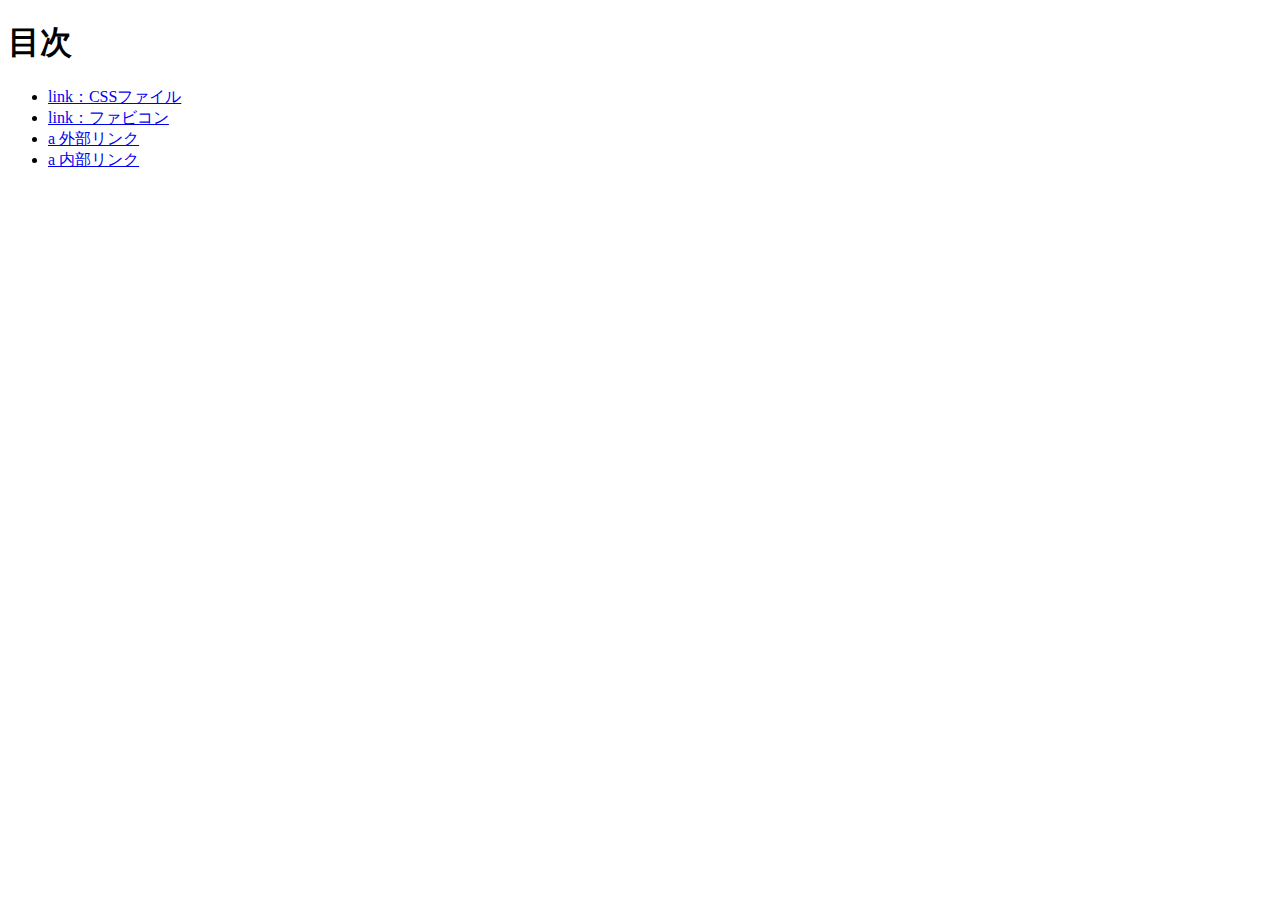
<file: index.html>
<!DOCTYPE html>
<html lang="ja">
<head>
    <meta charset="utf-8">
    <title>20250515-hc</title>
    <meta name="description" content="第4回目のHTML授業です。">
</head>
<body>
    <h1>目次</h1>
    <ul>
        <li><a href="link/css.html">link：CSSファイル</a></li>
        <li><a href="link/favicon.html">link：ファビコン</a></li>
        <li><a href="a/ex.html">a 外部リンク</a></li>
        <li><a href="a/in/index.html">a 内部リンク</a></li>

    </ul>
</body>
</html>
</file>
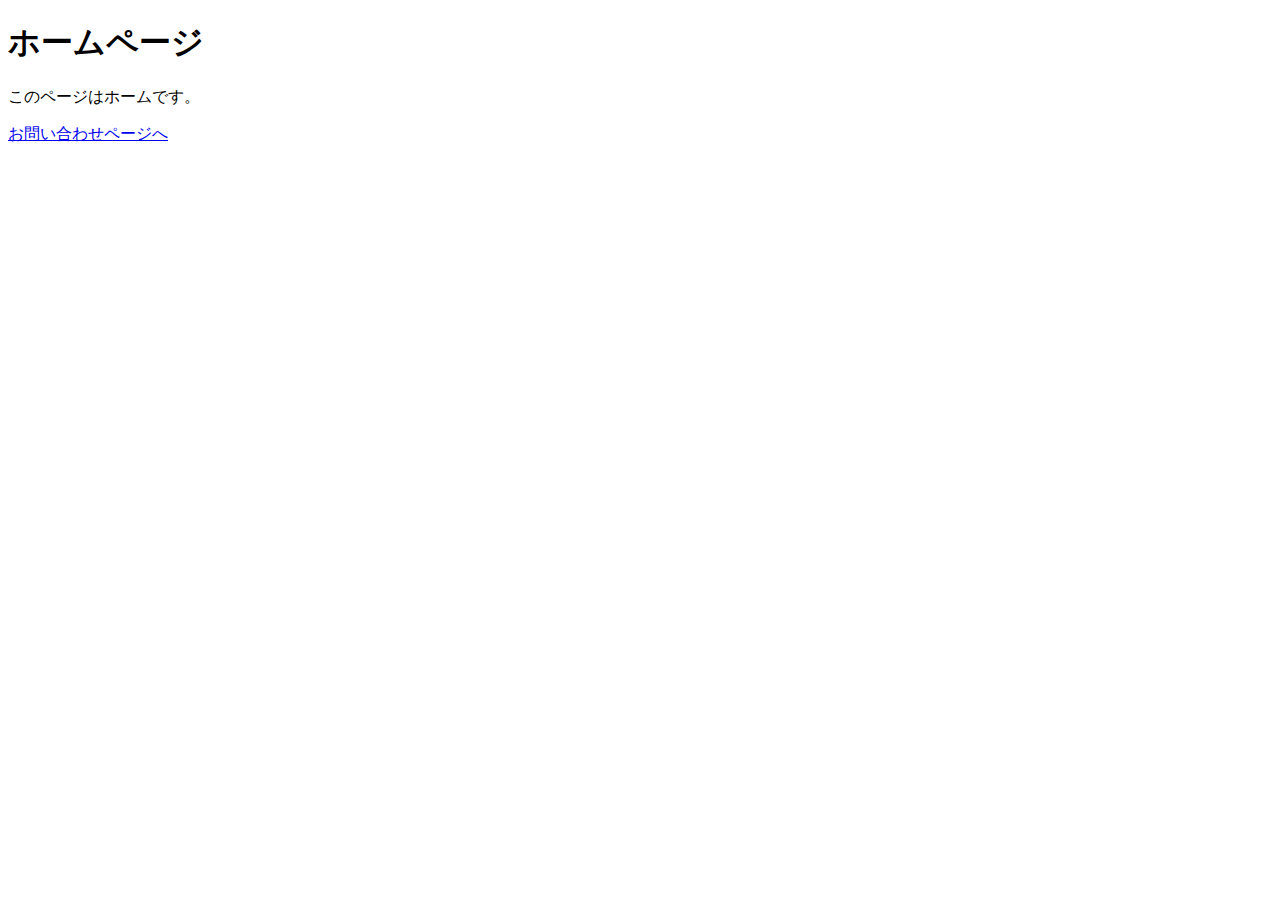
<file: a/in/index.html>
<!DOCTYPE html>
<html lang="ja">
<head>
    <meta charset="utf8">
    <title>ホーム | 内部リンク練習</title>
</head>

<body>
    <h1>ホームページ</h1>
    <p>このページはホームです。</p>
    <a href="contact.html">お問い合わせページへ</a>
</body>
</html>
</file>
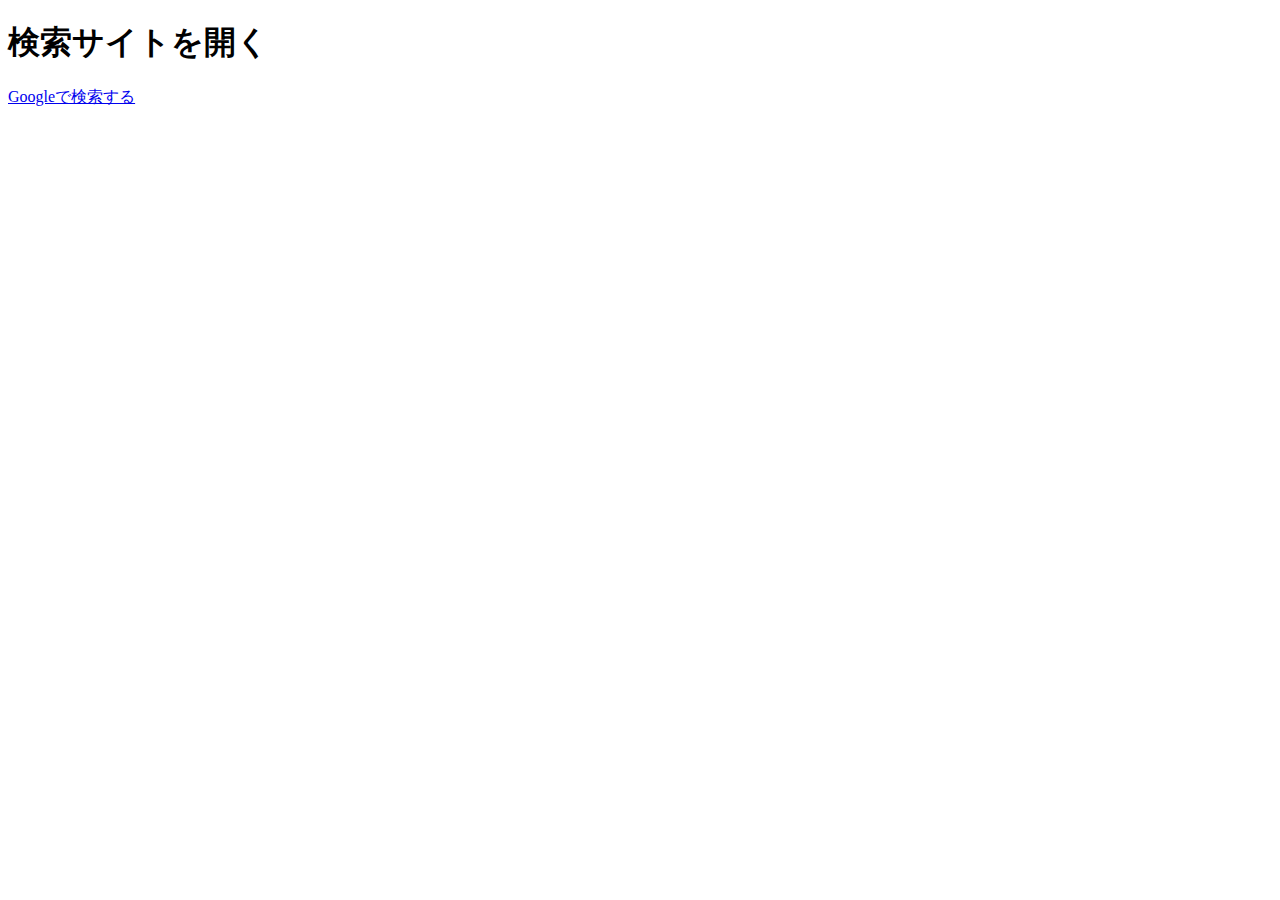
<file: a/ex.html>
<!DOCTYPE html>
<html lang="ja">
<head>
    <meta charset="utf8">
    <title>a 外部リンク</title>
</head>

<body>
    <h1>検索サイトを開く</h1>
    <a href="https://www.google.com" target="_blank">Googleで検索する</a>
</body>
</html>
</file>
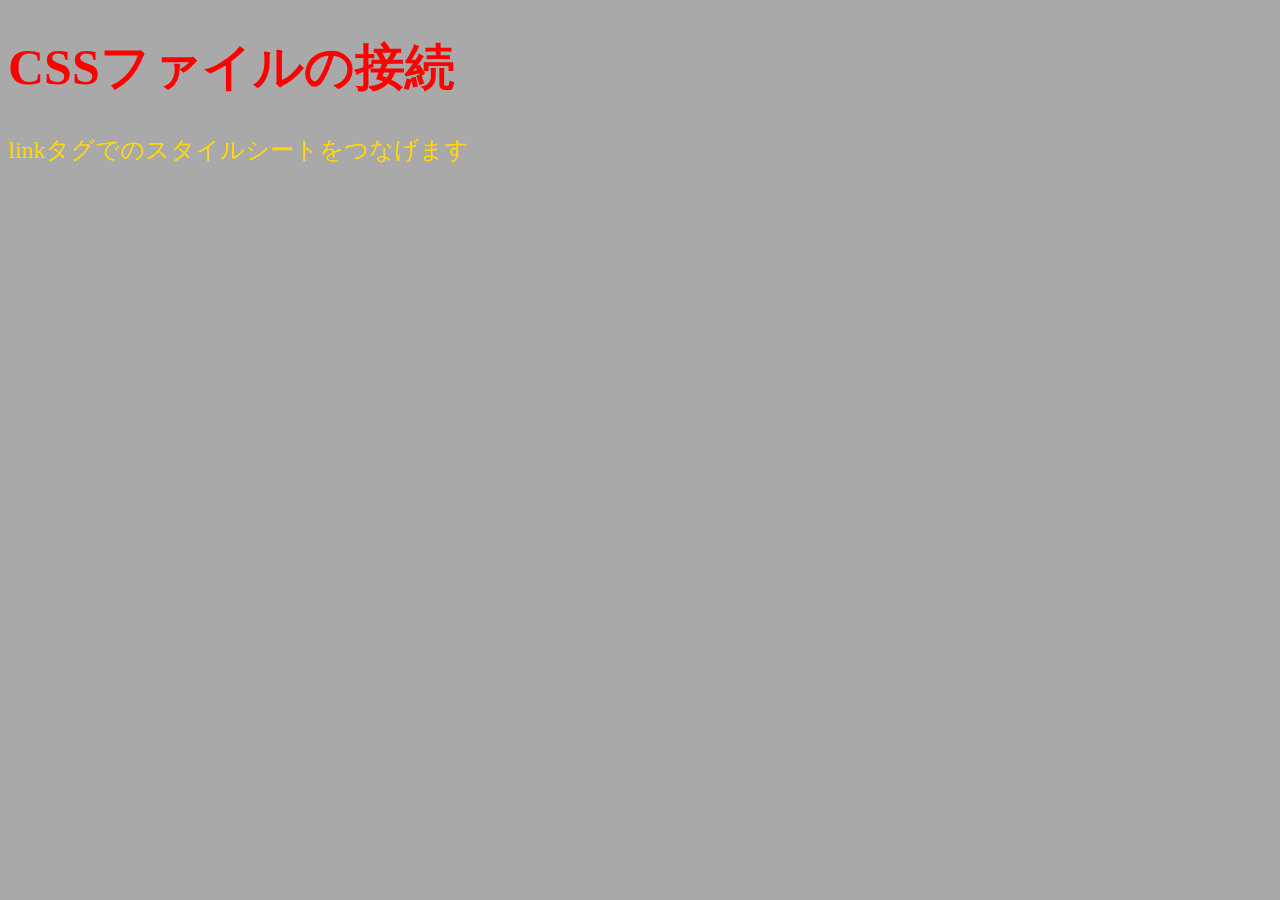
<file: link/css.html>
<!DOCTYPE html>
<html lang="ja">
<head>
    <meta charset="utf-8">
    <title>link CSSファイル</title>
    <link rel="stylesheet" href="style.css">
</head>

<body>
    <h1>CSSファイルの接続</h1>
    <p>linkタグでのスタイルシートをつなげます</p>
</body>
</html>
</file>
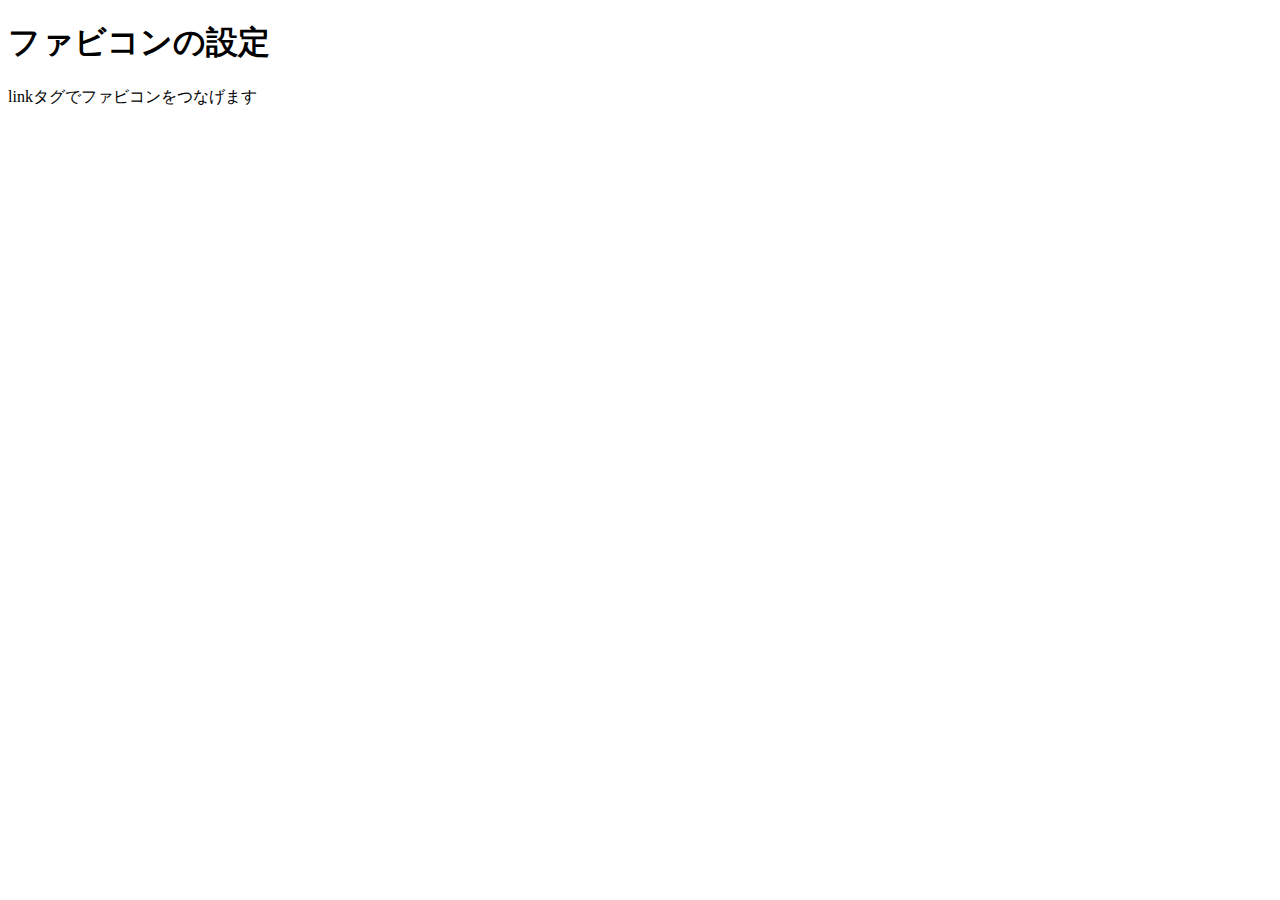
<file: link/favicon.html>
<!DOCTYPE html>
<html lang="ja">
<head>
<meta charset="utf8">
<title>link ファビコン</title>
<link rel="icon" href="favicon.ico">
</head>

<body>
<h1>ファビコンの設定</h1>
<p>linkタグでファビコンをつなげます</p>
</body>
</html>
</file>
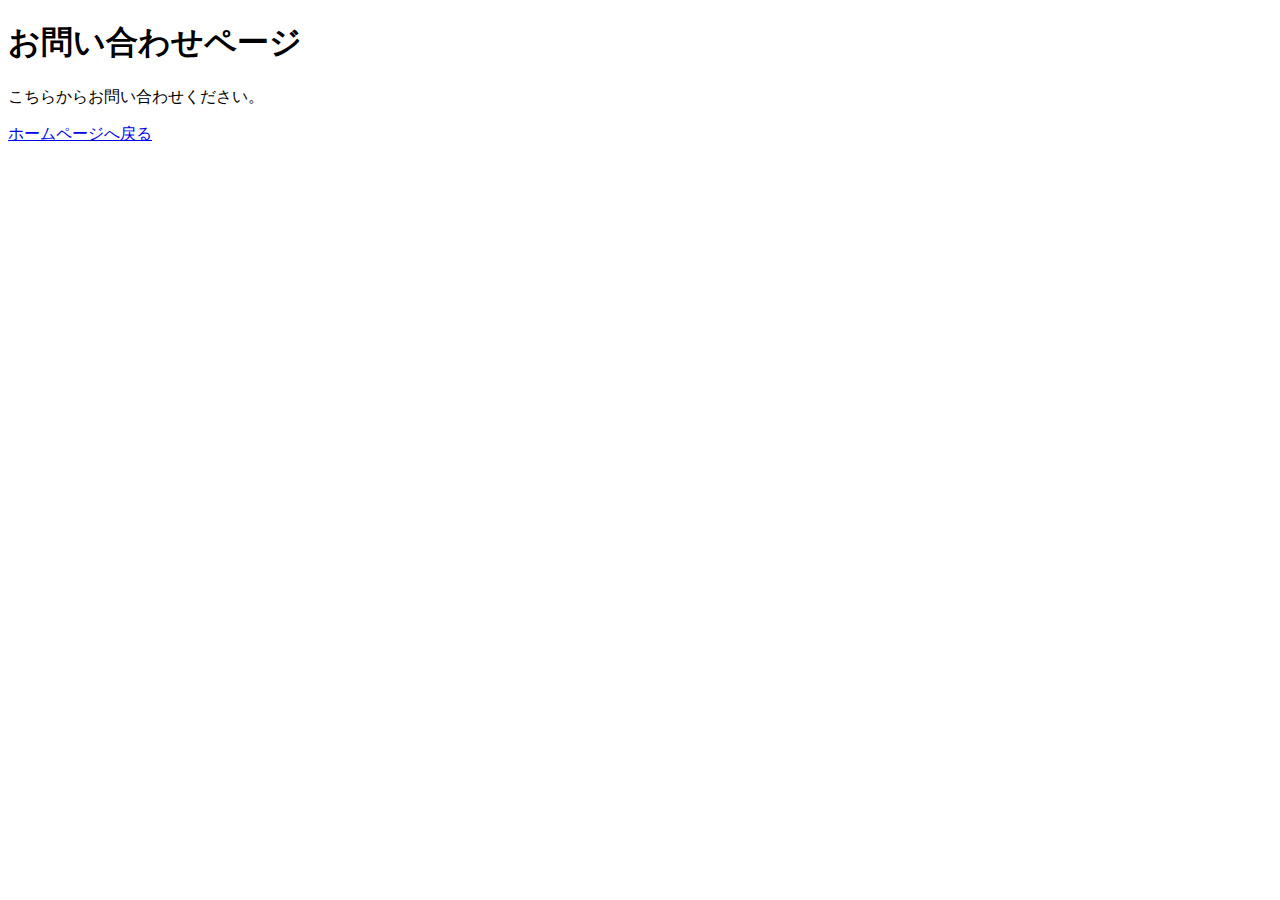
<file: a/in/contact.html>
<!DOCTYPE html>
<html lang="ja">
<head>
    <meta charset="utf8">
    <title>お問い合わせ | 内部リンク練習</title>
</head>

<body>
    <h1>お問い合わせページ</h1>
    <p>こちらからお問い合わせください。</p>
    <a href="index.html">ホームページへ戻る</a>
</body>
</html>
</file>
<file: link/style.css>
@charset "utf-8";

body {
    background-color: darkgray;
}

h1 {
    color: red;
    font-size: 50px;
}

p {
    color: gold;
    font-size: 24px;
}
</file>
